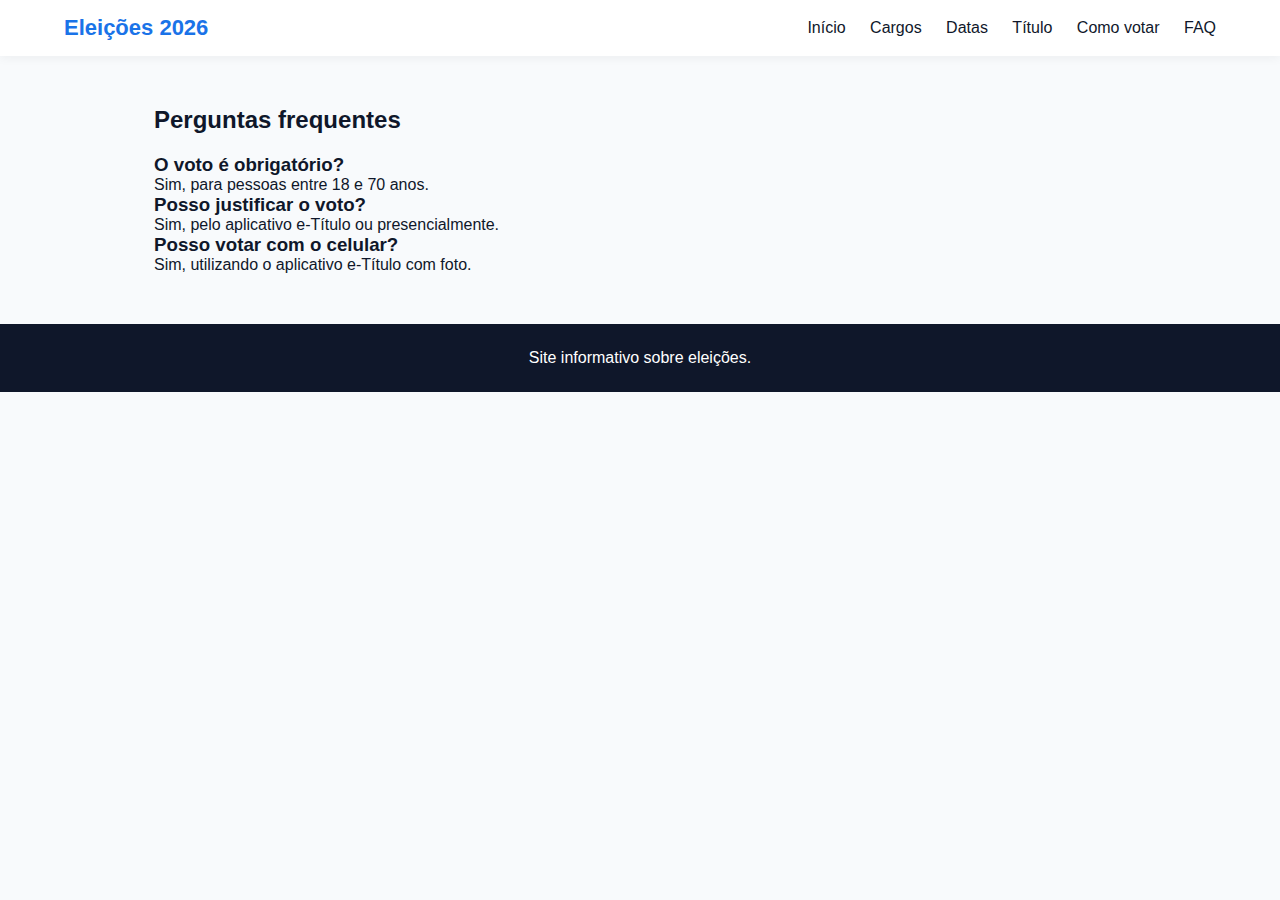
<file: faq.html>
<!DOCTYPE html>
<html lang="pt-br">
<head>
<meta charset="UTF-8">
<meta name="viewport" content="width=device-width, initial-scale=1.0">
<title>Perguntas frequentes</title>
<link rel="stylesheet" href="style.css">
</head>
<body>

<header>
    <div class="logo">Eleições 2026</div>
    <nav>
        <a href="index.html">Início</a>
        <a href="cargos.html">Cargos</a>
        <a href="datas.html">Datas</a>
        <a href="titulo.html">Título</a>
        <a href="como-votar.html">Como votar</a>
        <a href="faq.html">FAQ</a>
    </nav>
</header>

<div class="container">
    <h2>Perguntas frequentes</h2>

    <h3>O voto é obrigatório?</h3>
    <p>Sim, para pessoas entre 18 e 70 anos.</p>

    <h3>Posso justificar o voto?</h3>
    <p>Sim, pelo aplicativo e-Título ou presencialmente.</p>

    <h3>Posso votar com o celular?</h3>
    <p>Sim, utilizando o aplicativo e-Título com foto.</p>
</div>

<footer>
    <p>Site informativo sobre eleições.</p>
</footer>

</body>
</html>
</file>
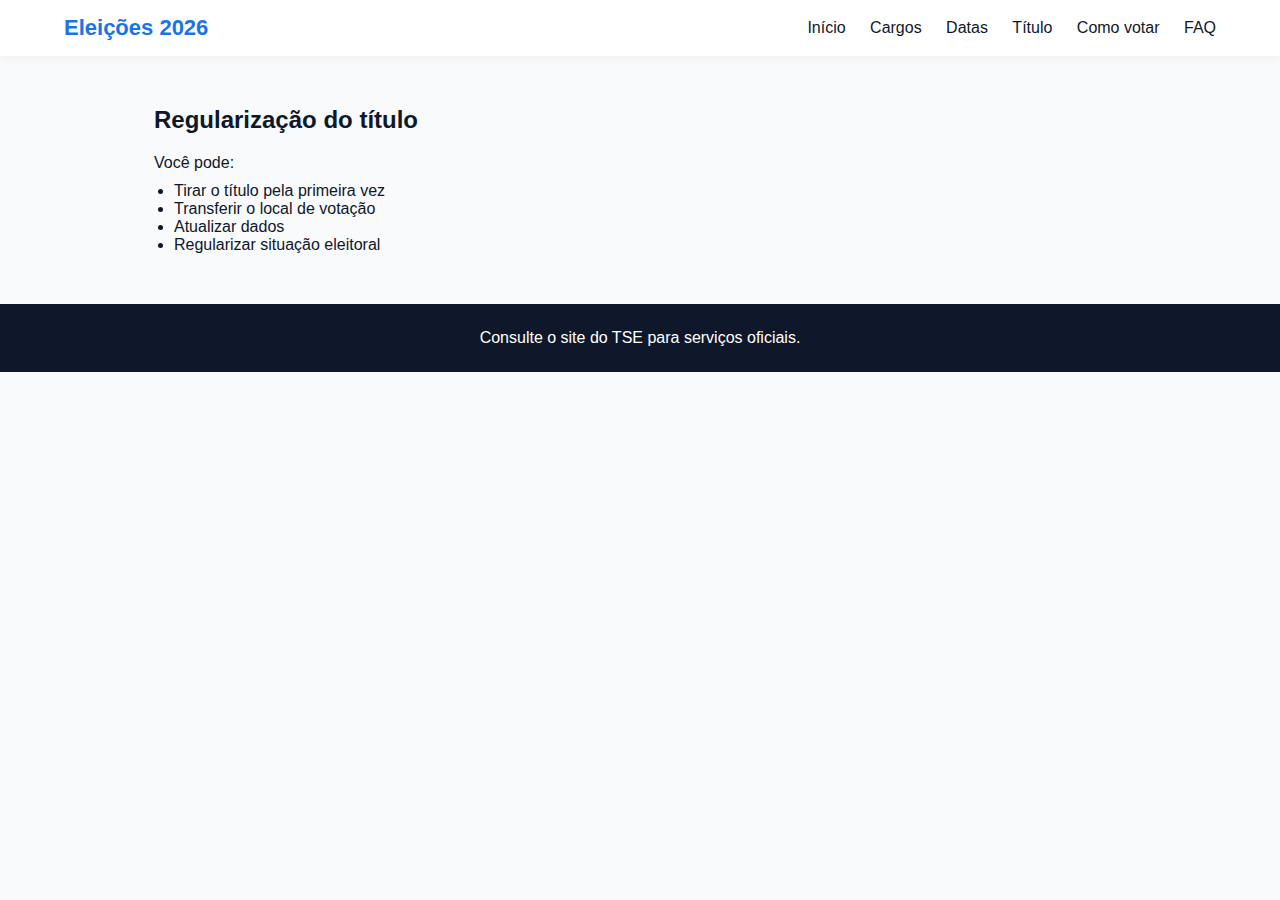
<file: titulo.html>
<!DOCTYPE html>
<html lang="pt-br">
<head>
<meta charset="UTF-8">
<meta name="viewport" content="width=device-width, initial-scale=1.0">
<title>Título de eleitor</title>
<link rel="stylesheet" href="style.css">
</head>
<body>

<header>
    <div class="logo">Eleições 2026</div>
    <nav>
        <a href="index.html">Início</a>
        <a href="cargos.html">Cargos</a>
        <a href="datas.html">Datas</a>
        <a href="titulo.html">Título</a>
        <a href="como-votar.html">Como votar</a>
        <a href="faq.html">FAQ</a>
    </nav>
</header>

<div class="container">
    <h2>Regularização do título</h2>
    <p>Você pode:</p>
    <ul>
        <li>Tirar o título pela primeira vez</li>
        <li>Transferir o local de votação</li>
        <li>Atualizar dados</li>
        <li>Regularizar situação eleitoral</li>
    </ul>
</div>

<footer>
    <p>Consulte o site do TSE para serviços oficiais.</p>
</footer>

</body>
</html>
</file>
<file: style.css>
:root {
    --primary: #1a73e8;
    --secondary: #0f172a;
    --light: #f8fafc;
    --gray: #64748b;
    --white: #ffffff;
}

* {
    margin: 0;
    padding: 0;
    box-sizing: border-box;
    font-family: Arial, sans-serif;
}

body {
    background: var(--light);
    color: var(--secondary);
}

header {
    background: var(--white);
    box-shadow: 0 2px 10px rgba(0,0,0,0.05);
    padding: 15px 5%;
    display: flex;
    justify-content: space-between;
    align-items: center;
}

.logo {
    font-size: 22px;
    font-weight: bold;
    color: var(--primary);
}

nav a {
    margin-left: 20px;
    text-decoration: none;
    color: var(--secondary);
    font-weight: 500;
}

nav a:hover {
    color: var(--primary);
}

.hero {
    background: linear-gradient(120deg, #1a73e8, #2563eb);
    color: white;
    padding: 80px 5%;
    text-align: center;
}

.hero h1 {
    font-size: 42px;
    margin-bottom: 15px;
}

.container {
    padding: 50px 5%;
    max-width: 1100px;
    margin: auto;
}

.cards {
    display: grid;
    grid-template-columns: repeat(auto-fit, minmax(220px, 1fr));
    gap: 20px;
}

.card {
    background: white;
    padding: 25px;
    border-radius: 12px;
    box-shadow: 0 5px 20px rgba(0,0,0,0.05);
    transition: 0.3s;
	text-align: center;
}

.card:hover {
    transform: translateY(-5px);
}

h2 {
    margin-bottom: 20px;
}

ul {
    margin-left: 20px;
    margin-top: 10px;
}

footer {
    background: var(--secondary);
    color: white;
    padding: 25px 5%;
    text-align: center;
    margin-bottom: 0px;
}

@media (max-width: 768px) {
    nav {
        display: none;
    }

    .hero h1 {
        font-size: 28px;
    }
}
</file>
